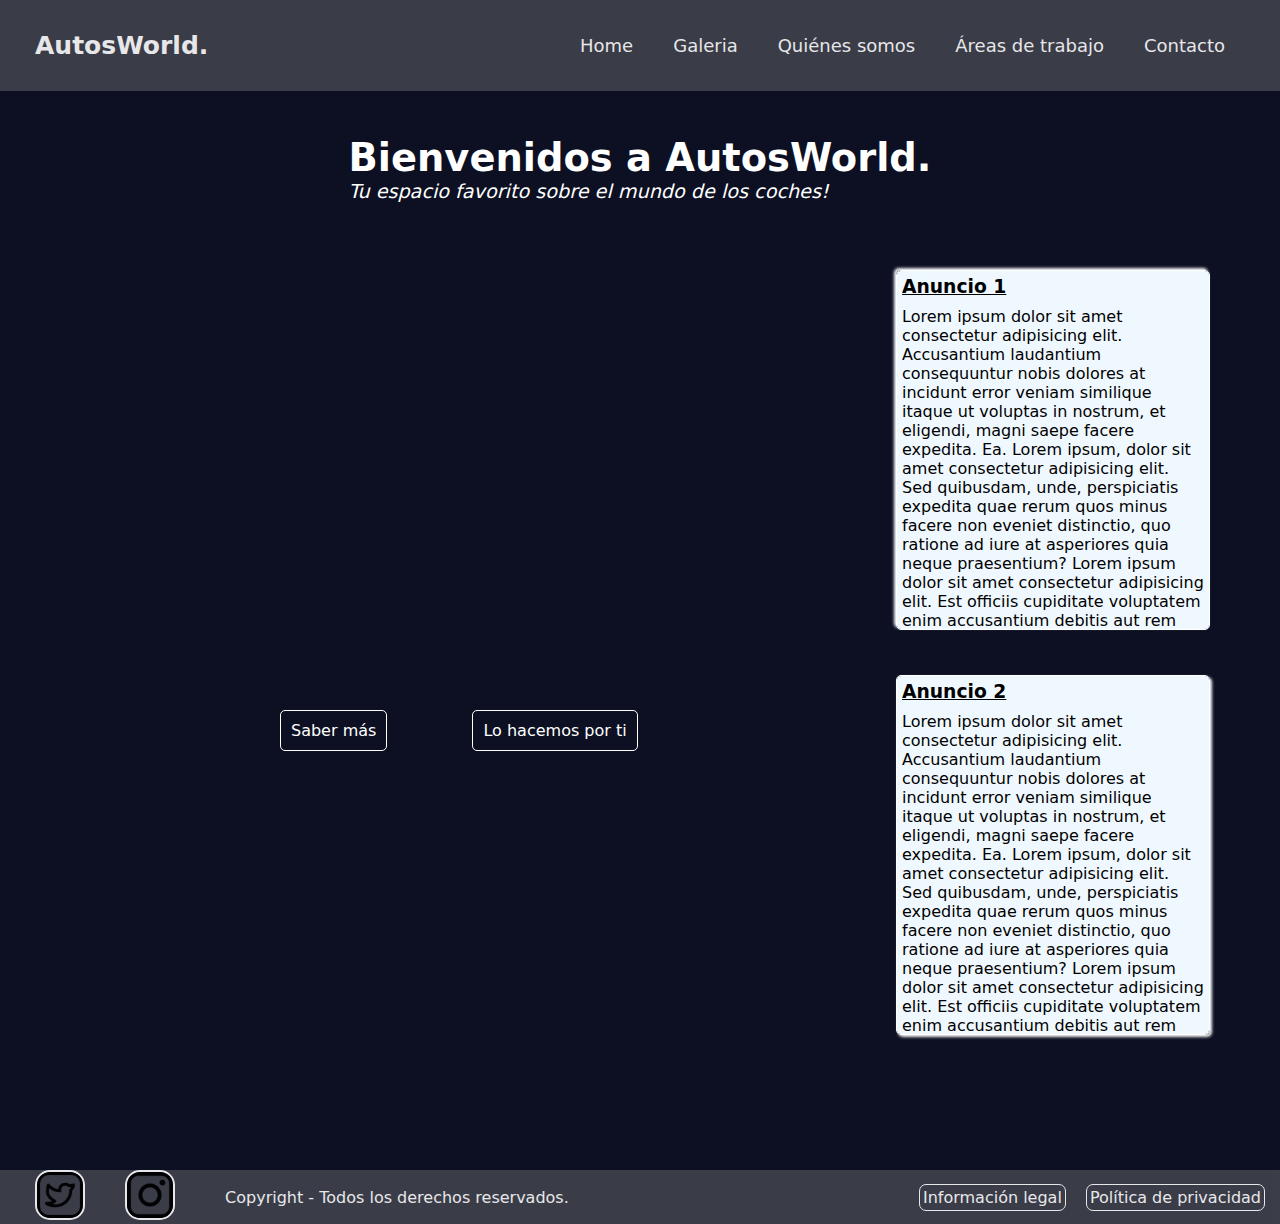
<file: index.html>
<!DOCTYPE html>
<html lang="español">
<head>
    <meta charset="UTF-8">
    <meta http-equiv="X-UA-Compatible" content="IE=edge">
    <meta name="viewport" content="width=device-width, initial-scale=1.0">
    <link rel="shortcut icon" href="Logo/AutosWorldLogo.png" type="image/x-icon">
    <link rel="stylesheet" href="index.css">
    <title>AutosWorld | Sitio oficial |</title>
</head>
<div class="contendedor-todo">
    <body>
        <header class="header">
            <h1 class="logo">AutosWorld.</h1>
            
            <nav>
                <ul class="menu">
                    <li><a href="index.html" id="activated">Home</a></li>
                    <li><a href="" id="noactivated">Galeria</a>
                        <ul class="desplegable">
                            <li><a href="/imagenes/audi.jpeg">AUDI</a></li>
                            <li><a href="/imagenes/bmw.jpeg">BMW</a></li>
                            <li><a href="/imagenes/mercedes.jpeg">Mercedes</a></li>
                            <li><a href="/imagenes/mustang.jpeg">Mustang</a></li>
                        </ul>
                    </li>
                    <li><a href="quienes_somos.html" id="noactivated">Quiénes somos</a></li>
                    <li><a href="areas_trabajo.html" id="noactivated">Áreas de trabajo</a></li>
                    <li><a href="contacto.html" id="noactivated">Contacto</a></li>
                </ul>
            </nav>
        </header>
    
        <section class="saludo">
            <div>
                <h1>Bienvenidos a AutosWorld.</h1>
                <p>Tu espacio favorito sobre el mundo de los coches!</p> 
            </div>
        </section>
    
        <section class="section">
            <img src="imagenes/section.jpeg" alt="" title="coche-deportivo"> <br><br><br><br>
            <a href="quienes_somos.html" id="boton">Saber más</a>
            <a href="areas_trabajo.html">Lo hacemos por ti</a>
        </section>

        <div class="asides">
            <aside class="aside-1">
                <div>
                    <h3>Anuncio 1</h3>
                    <p> Lorem ipsum dolor sit amet consectetur adipisicing elit. Accusantium laudantium consequuntur nobis dolores at incidunt error veniam similique itaque ut voluptas in nostrum, et eligendi, magni saepe facere expedita. Ea.
                            Lorem ipsum, dolor sit amet consectetur adipisicing elit. Sed quibusdam, unde, perspiciatis expedita quae rerum quos minus facere non eveniet distinctio, quo ratione ad iure at asperiores quia neque praesentium?
                            Lorem ipsum dolor sit amet consectetur adipisicing elit. Est officiis cupiditate voluptatem enim accusantium debitis aut rem iusto. Quis voluptate dolore dignissimos, odio quibusdam quod maiores at eum officia fuga?
                            Lorem ipsum dolor sit amet consectetur adipisicing elit. Amet ipsam impedit eligendi omnis cumque quidem maiores, veniam, provident vero aliquam ut officiis. Fugiat nihil, molestiae incidunt impedit odio qui suscipit!
                    </p>
                </div>
            </aside>
            
            <aside class="aside-2">
            
                <div>
                    <h3>Anuncio 2</h3>
                    <p> Lorem ipsum dolor sit amet consectetur adipisicing elit. Accusantium laudantium consequuntur nobis dolores at incidunt error veniam similique itaque ut voluptas in nostrum, et eligendi, magni saepe facere expedita. Ea.
                            Lorem ipsum, dolor sit amet consectetur adipisicing elit. Sed quibusdam, unde, perspiciatis expedita quae rerum quos minus facere non eveniet distinctio, quo ratione ad iure at asperiores quia neque praesentium?
                            Lorem ipsum dolor sit amet consectetur adipisicing elit. Est officiis cupiditate voluptatem enim accusantium debitis aut rem iusto. Quis voluptate dolore dignissimos, odio quibusdam quod maiores at eum officia fuga?
                            Lorem ipsum dolor sit amet consectetur adipisicing elit. Amet ipsam impedit eligendi omnis cumque quidem maiores, veniam, provident vero aliquam ut officiis. Fugiat nihil, molestiae incidunt impedit odio qui suscipit!
                    </p>
                </div>
            </aside>
        </div>
            
    </body>
    
    <footer class="footer">
        <div class="logos">
            <a href="www.twitter.com" target="_blank"><img id="t" src="iconos/gorjeo.png" alt="twitter" title="twitter"></a>
            <a href="www.instagram.com" target="_blank"><img id="i" src="iconos/instagram.png" alt="instagram" title="instagram"></a>
        </div>
    
        <p>Copyright - Todos los derechos reservados.</p>
    
        <div class="enlaces">
            <a href="informacion_legal.html">Información legal</a>
            <a href="privacidad.html">Política de privacidad</a>
        </div>
    </footer>
</div>

</html>
</file>
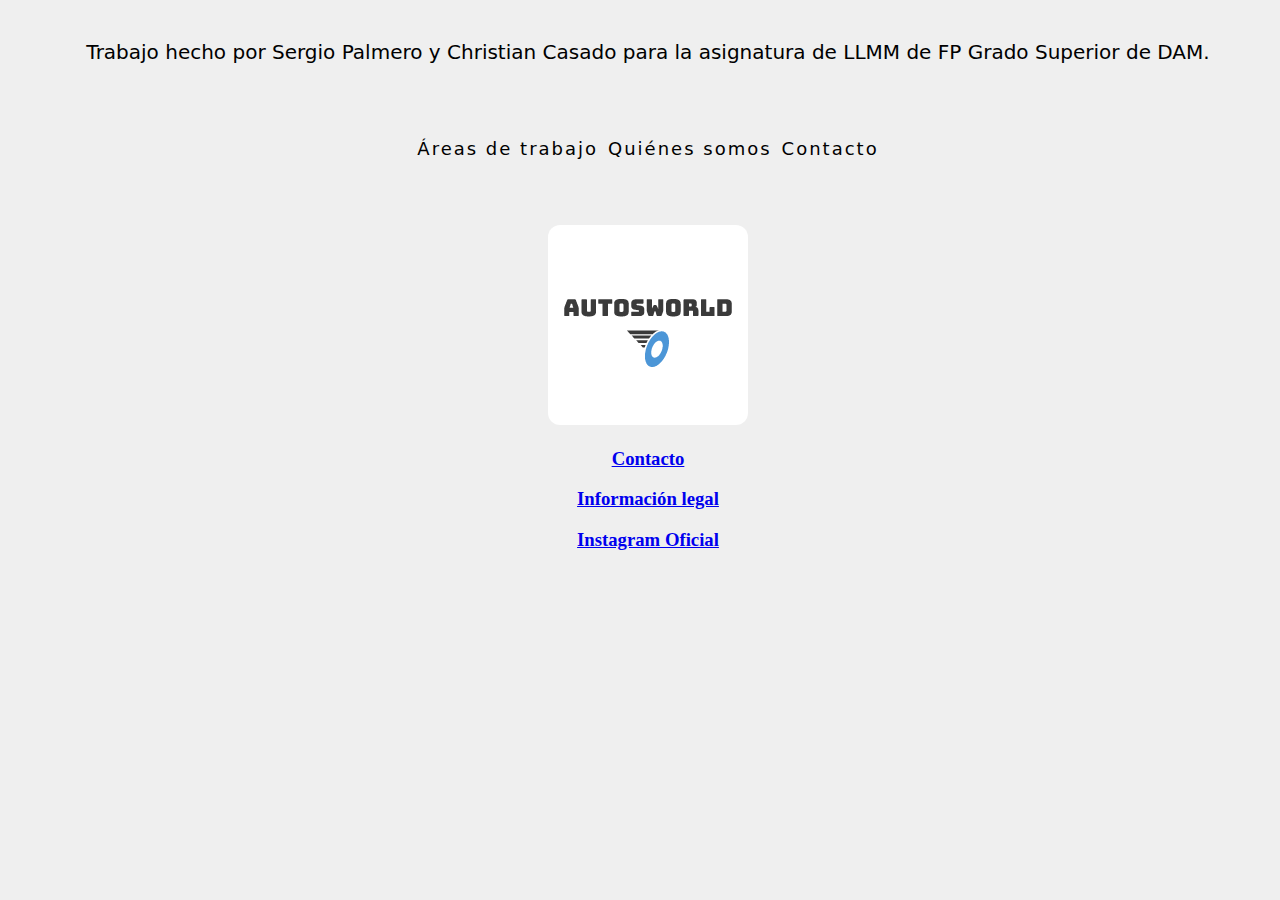
<file: acerca_de.html>
<!DOCTYPE html>
<html lang="en">
<head>
    <meta charset="UTF-8">
    <meta http-equiv="X-UA-Compatible" content="IE=edge">
    <meta name="viewport" content="width=, initial-scale=1.0">
    <link rel="stylesheet" href="acerca_de.css">
    <link rel="shortcut icon" href="Logo/AutosWorldLogo.png" type="image/x-icon">
    <title>Acerca de</title>
</head>
<body>
    <p>Trabajo hecho por Sergio Palmero y Christian Casado para la asignatura de LLMM de FP Grado Superior de DAM.</p>
    <br><br><br>
    <div class="navegador">
        <a href="areas_trabajo.html">Áreas de trabajo</a>
        <a href="quienes_somos.html">Quiénes somos</a>
        <a href="contacto.html">Contacto</a>
    </div>
    <br><br>
    <div class="logo">
        <a href="index.html">
            <img src="Logo/AutosWorldLogo.png" alt="Logo" title="Inicio">
        </a>
    </div>
</body>
<footer class="footer_final">
    <a href="contacto.html"><h3 id="acerca_de">Contacto</h3></a>
    <a href="informacion_legal.html"><h3>Información legal</h3></a>
    <a href="nuestro_instagram.html"><h3>Instagram Oficial</h3></a>
</footer>
</html>
</file>
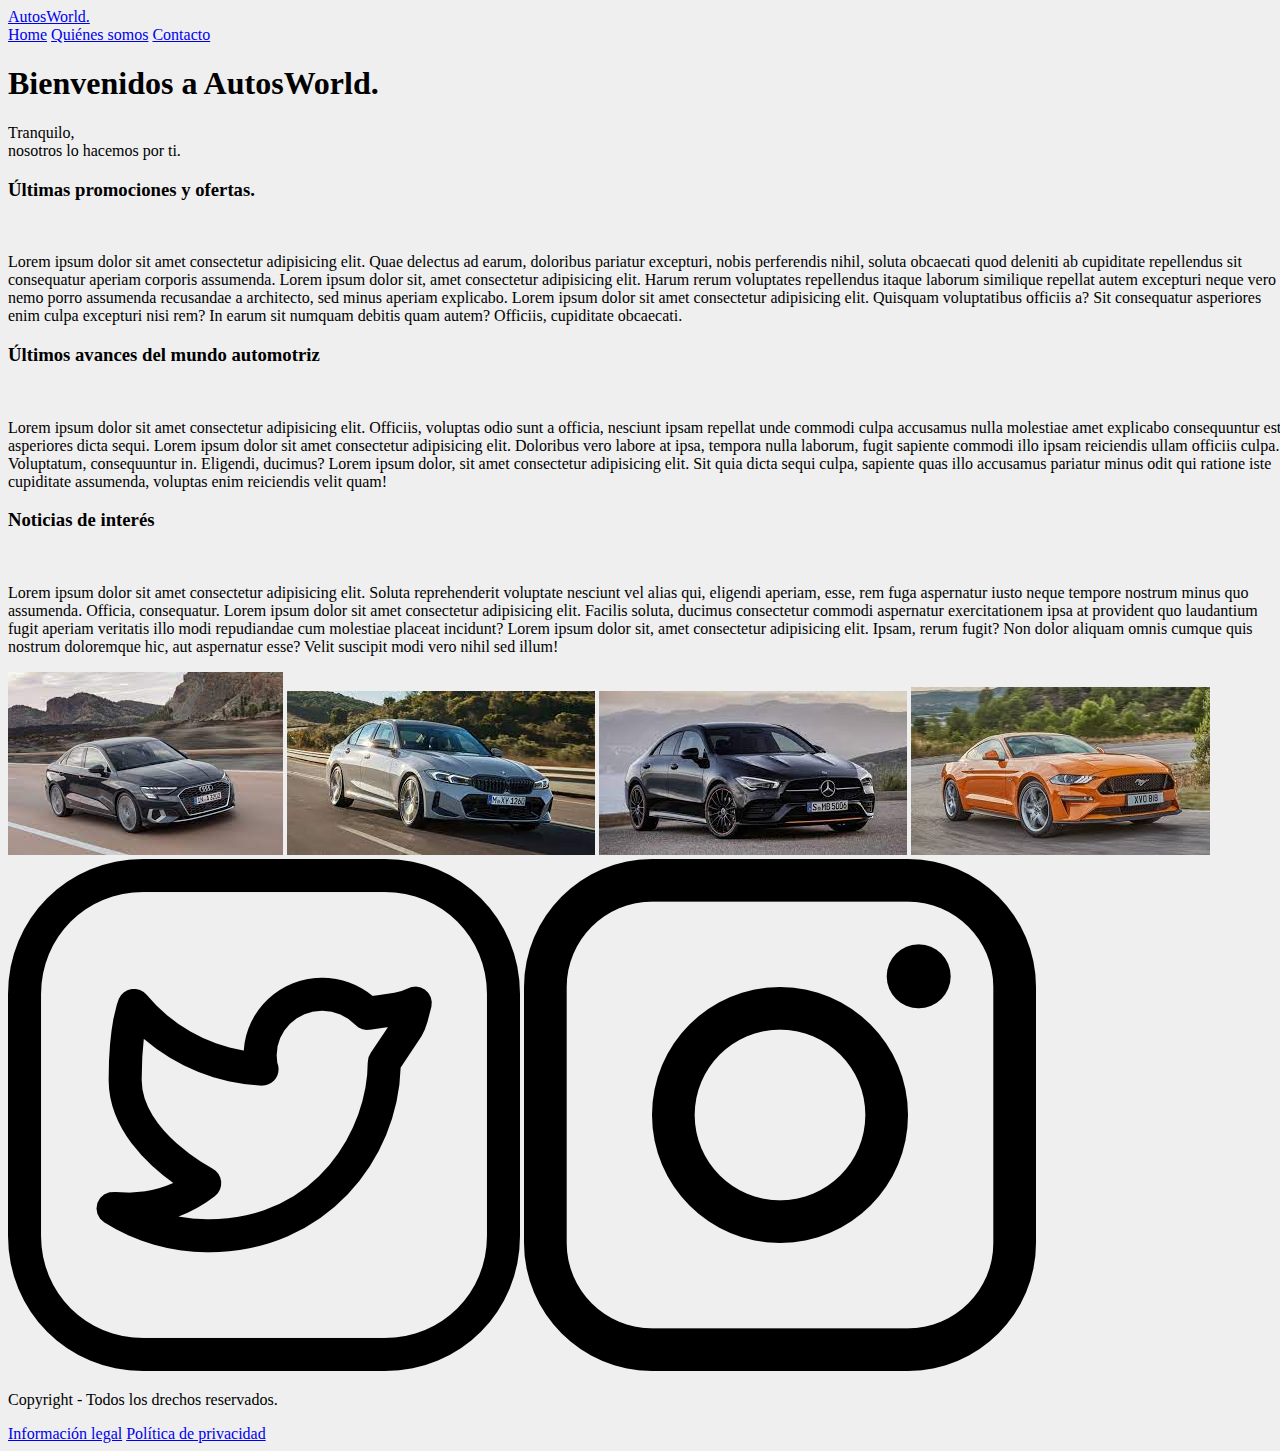
<file: areas_trabajo.html>
<!DOCTYPE html>
<html lang="en">
<head>
    <meta charset="UTF-8">
    <meta http-equiv="X-UA-Compatible" content="IE=edge">
    <meta name="viewport" content="width=device-width, initial-scale=1.0">
    <link rel="shortcut icon" href="Logo/AutosWorldLogo.png" type="image/x-icon">
    <link rel="stylesheet" href="areas_trabajo.css">
    <title>AutosWorld - Áreas de trabajo</title>
</head>
<div class="contendedor-todo">
    <body>
        <header class="header">
            <a href="index.html" class="logo">AutosWorld.</a>
    
            <nav class="navbar">
                <a href="index.html" id="activated">Home</a>
                <a href="quienes_somos.html" id="noactivated">Quiénes somos</a>
                <a href="contacto.html" id="noactivated">Contacto</a>
            </nav>
        </header>
    
        <section class="saludo">
            <div>
                <h1>Bienvenidos a AutosWorld.</h1>
                <p>Tranquilo,<br> <span>nosotros lo hacemos por ti.</span> 
                </p> 
            </div>
        </section>
    
       <div class="contenedor">
            <div class="promociones">
                <h3>Últimas promociones y ofertas.</h3><br>
                <p> Lorem ipsum dolor sit amet consectetur adipisicing elit. Quae delectus ad earum, doloribus pariatur excepturi, nobis perferendis nihil, soluta obcaecati quod deleniti ab cupiditate repellendus sit consequatur aperiam corporis assumenda.
                    Lorem ipsum dolor sit, amet consectetur adipisicing elit. Harum rerum voluptates repellendus itaque laborum similique repellat autem excepturi neque vero nemo porro assumenda recusandae a architecto, sed minus aperiam explicabo.
                    Lorem ipsum dolor sit amet consectetur adipisicing elit. Quisquam voluptatibus officiis a? Sit consequatur asperiores enim culpa excepturi nisi rem? In earum sit numquam debitis quam autem? Officiis, cupiditate obcaecati.
                </p>
            </div>
        
            
    
            <div class="avances">
                <h3>Últimos avances del mundo automotriz</h3><br>
                <p> Lorem ipsum dolor sit amet consectetur adipisicing elit. Officiis, voluptas odio sunt a officia, nesciunt ipsam repellat unde commodi culpa accusamus nulla molestiae amet explicabo consequuntur est asperiores dicta sequi.
                    Lorem ipsum dolor sit amet consectetur adipisicing elit. Doloribus vero labore at ipsa, tempora nulla laborum, fugit sapiente commodi illo ipsam reiciendis ullam officiis culpa. Voluptatum, consequuntur in. Eligendi, ducimus?
                    Lorem ipsum dolor, sit amet consectetur adipisicing elit. Sit quia dicta sequi culpa, sapiente quas illo accusamus pariatur minus odit qui ratione iste cupiditate assumenda, voluptas enim reiciendis velit quam!
                </p>
            </div>
    
            <div class="noticias">
                <h3>Noticias de interés</h3> <br>
                <p> Lorem ipsum dolor sit amet consectetur adipisicing elit. Soluta reprehenderit voluptate nesciunt vel alias qui, eligendi aperiam, esse, rem fuga aspernatur iusto neque tempore nostrum minus quo assumenda. Officia, consequatur.
                    Lorem ipsum dolor sit amet consectetur adipisicing elit. Facilis soluta, ducimus consectetur commodi aspernatur exercitationem ipsa at provident quo laudantium fugit aperiam veritatis illo modi repudiandae cum molestiae placeat incidunt?
                    Lorem ipsum dolor sit, amet consectetur adipisicing elit. Ipsam, rerum fugit? Non dolor aliquam omnis cumque quis nostrum doloremque hic, aut aspernatur esse? Velit suscipit modi vero nihil sed illum!
                </p>
    
            </div>
       </div>
       
    
       <div class="imagenes">
        <a href="https://www.audi.es/es/web/es/compra/promociones.html" target="_blank"><img id="audi" src="imagenes/audi.jpeg" alt="audi" title="audi"></a>
        <a href="https://www.bmw.es/es/informacion/promociones/ofertas/index.html" target="_blank"><img id="bmw" src="imagenes/bmw2.jpeg" alt="bmw" title="bmw"></a>
        <a href="https://mercedes-benz.motorysa.com/promociones" target="_blank"><img id="mercedes" src="imagenes/mercedes.jpeg" alt="mercedes" title="mercedes"></a>
        <a href="https://www.ford.es/turismos/mustang/promociones/particulares" target="_blank"><img id="mustang" src="imagenes/mustang.jpeg" alt="mustang" title="mustang"></a>    
    </div>
        
    </body>
    
    
    <footer class="footer">
        <div class="logos">
            <a href="www.twitter.com" target="_blank"><img id="t" src="iconos/gorjeo.png" alt="twitter" title="twitter"></a>
            <a href="www.instagram.com" target="_blank"><img id="i" src="iconos/instagram.png" alt="instagram" title="instagram"></a>
        </div>
    
        <p>Copyright - Todos los drechos reservados.</p>
    
        <div class="enlaces">
            <a href="informacion_legal.html">Información legal</a>
            <a href="privacidad.html">Política de privacidad</a>
        </div>
    </footer>
</div>


</html>
</file>
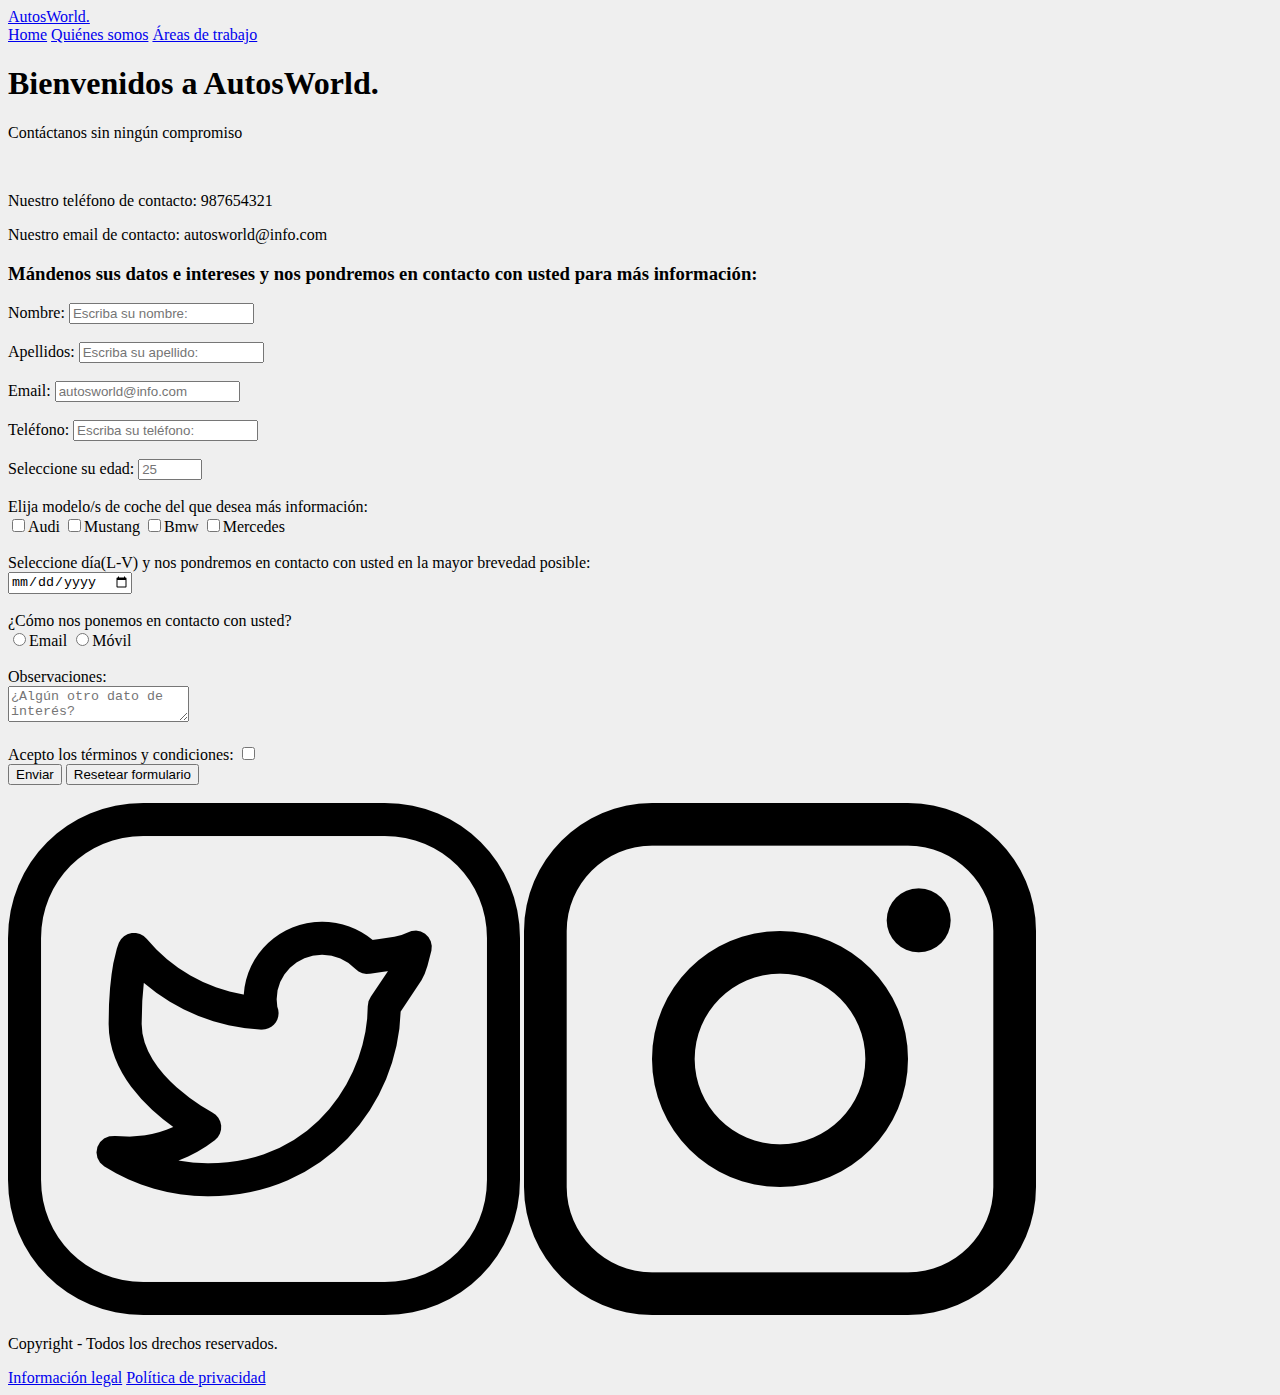
<file: contacto.html>
<!DOCTYPE html>
<html lang="en">
<head>
    <meta charset="UTF-8">
    <meta http-equiv="X-UA-Compatible" content="IE=edge">
    <meta name="viewport" content="width=device-width, initial-scale=1.0">
    <link rel="shortcut icon" href="Logo/AutosWorldLogo.png" type="image/x-icon">
    <link rel="stylesheet" href="contacto.css">
    <title>AutosWorld - Contacto</title>
</head>
<div class="contendedor-todo">
    <body>
        <header class="header">
            <a href="index.html" class="logo">AutosWorld.</a>
    
            <nav class="navbar">
                <a href="index.html" id="activated">Home</a>
                <a href="quienes_somos.html" id="noactivated">Quiénes somos</a>
                <a href="areas_trabajo.html" id="noactivated">Áreas de trabajo</a>
            </nav>
        </header>
    
        <section class="saludo">
            <div>
                <h1>Bienvenidos a AutosWorld.</h1>
                <p>Contáctanos sin ningún compromiso</p> <br> 
                <p id="contacto">Nuestro teléfono de contacto: 987654321</p>
                <p id="contacto">Nuestro email de contacto: autosworld@info.com</p>
            </div>
        </section>
    
        <div class="formulario">
            <form action="procesarPeticion.jsp" method="post">
                
                <h3>Mándenos sus datos e intereses y nos pondremos en contacto con usted para más información:</h3>
        
                <label for="nombre">Nombre:</label>
                <input id="nombre" type="text" name="nombre" placeholder="Escriba su nombre:" required><br><br>
        
                <label for="apellidos">Apellidos:</label>
                <input id="apellidos" type="text" name="apellidos" placeholder="Escriba su apellido:"required><br><br>
                
                <label for="email">Email:</label>
                <input id="email" type="email" name="email" placeholder="autosworld@info.com" required><br><br>
                
                <label for="movil">Teléfono:</label>
                <input id="telefono" type="tel" name="telefono" placeholder="Escriba su teléfono:" required><br><br>
        
                <label for="edad">Seleccione su edad:</label>
                <input id="edad" type="number" name="edad" min="18" max="100" step="1" placeholder="25"required><br><br>
        
                <label for="modelo">Elija modelo/s de coche del que desea más información:</label><br>
                <input id="modelo" type="checkbox" name="modelo">Audi
                <input id="modelo" type="checkbox" name="modelo">Mustang
                <input id="modelo" type="checkbox" name="modelo">Bmw
                <input id="modelo" type="checkbox" name="modelo">Mercedes
                <br><br>
        
                <label for="dia-contacto">Seleccione día(L-V) y nos pondremos en contacto con usted en la mayor brevedad posible:</label><br>
                <input id="dia-contacto" type="date" name="dia-contatco" required>
                <br><br>
    
                <label for="forma-contacto">¿Cómo nos ponemos en contacto con usted?</label><br>
                <input type="radio" name="forma-contacto" value="E"/>Email	
                <input type="radio" name="forma-contacto" value="M"/>Móvil <br><br>
        
                <label for="mensaje-adicional">Observaciones:</label><br>
                <textarea id="mensaje-adicional" name="mensaje-adicional" placeholder="¿Algún otro dato de interés?"></textarea><br><br>
                
                <label for="aceptar-terminos">Acepto los términos y condiciones:</label>
                <input id="aceptar-terminos" type="checkbox" name="aceptar-terminos" required><br>
                
                <input id="boton" type="submit" value="Enviar">
                <input id="reset" type="reset" value="Resetear formulario">
                <br><br>
                    
            </form>
        </div>
    </body>
    
    <footer class="footer">
        <div class="logos">
            <a href="www.twitter.com" target="_blank"><img id="t" src="iconos/gorjeo.png" alt="twitter" title="twitter"></a>
            <a href="www.instagram.com" target="_blank"><img id="i" src="iconos/instagram.png" alt="instagram" title="instagram"></a>
        </div>
    
        <p>Copyright - Todos los drechos reservados.</p>
    
        <div class="enlaces">
            <a href="informacion_legal.html">Información legal</a>
            <a href="privacidad.html">Política de privacidad</a>
        </div>
    </footer>
</div>


</html>
</file>
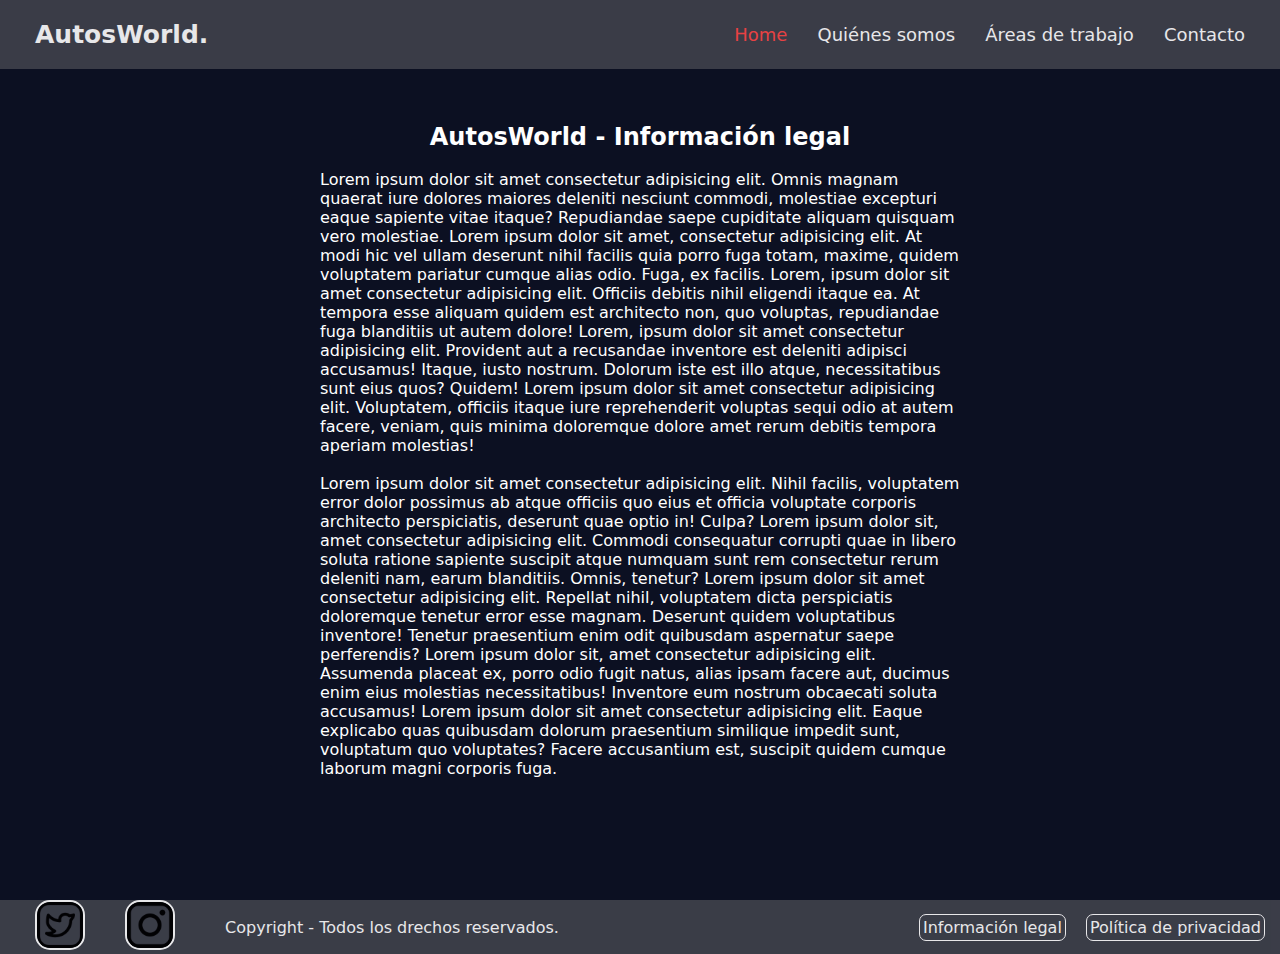
<file: informacion_legal.html>
<!DOCTYPE html>
<html lang="en">
<head>
    <meta charset="UTF-8">
    <meta http-equiv="X-UA-Compatible" content="IE=edge">
    <meta name="viewport" content="width=device-width, initial-scale=1.0">
    <link rel="shortcut icon" href="Logo/AutosWorldLogo.png" type="image/x-icon">
    <link rel="stylesheet" href="informacion_legal.css">
    <title>AutoWorld - Información legal</title>
</head>
<div class="contendedor-todo">
    <body>
        <header class="header">
            <a href="index.html" class="logo">AutosWorld.</a>
    
            <nav class="navbar">
                <a href="index.html" id="activated">Home</a>
                <a href="quienes_somos.html" id="noactivated">Quiénes somos</a>
                <a href="areas_trabajo.html" id="noactivated">Áreas de trabajo</a>
                <a href="contacto.html" id="noactivated">Contacto</a>
            </nav>
        </header>
    
        <div class="legal">
            <h2>AutosWorld - Información legal</h2><br>
            <p> Lorem ipsum dolor sit amet consectetur adipisicing elit. Omnis magnam quaerat iure dolores maiores deleniti nesciunt commodi, molestiae excepturi eaque sapiente vitae itaque? Repudiandae saepe cupiditate aliquam quisquam vero molestiae.
                Lorem ipsum dolor sit amet, consectetur adipisicing elit. At modi hic vel ullam deserunt nihil facilis quia porro fuga totam, maxime, quidem voluptatem pariatur cumque alias odio. Fuga, ex facilis.
                Lorem, ipsum dolor sit amet consectetur adipisicing elit. Officiis debitis nihil eligendi itaque ea. At tempora esse aliquam quidem est architecto non, quo voluptas, repudiandae fuga blanditiis ut autem dolore!
                Lorem, ipsum dolor sit amet consectetur adipisicing elit. Provident aut a recusandae inventore est deleniti adipisci accusamus! Itaque, iusto nostrum. Dolorum iste est illo atque, necessitatibus sunt eius quos? Quidem!
                Lorem ipsum dolor sit amet consectetur adipisicing elit. Voluptatem, officiis itaque iure reprehenderit voluptas sequi odio at autem facere, veniam, quis minima doloremque dolore amet rerum debitis tempora aperiam molestias!
            </p>
            <br>
            <p> Lorem ipsum dolor sit amet consectetur adipisicing elit. Nihil facilis, voluptatem error dolor possimus ab atque officiis quo eius et officia voluptate corporis architecto perspiciatis, deserunt quae optio in! Culpa?
                Lorem ipsum dolor sit, amet consectetur adipisicing elit. Commodi consequatur corrupti quae in libero soluta ratione sapiente suscipit atque numquam sunt rem consectetur rerum deleniti nam, earum blanditiis. Omnis, tenetur?
                Lorem ipsum dolor sit amet consectetur adipisicing elit. Repellat nihil, voluptatem dicta perspiciatis doloremque tenetur error esse magnam. Deserunt quidem voluptatibus inventore! Tenetur praesentium enim odit quibusdam aspernatur saepe perferendis?
                Lorem ipsum dolor sit, amet consectetur adipisicing elit. Assumenda placeat ex, porro odio fugit natus, alias ipsam facere aut, ducimus enim eius molestias necessitatibus! Inventore eum nostrum obcaecati soluta accusamus!
                Lorem ipsum dolor sit amet consectetur adipisicing elit. Eaque explicabo quas quibusdam dolorum praesentium similique impedit sunt, voluptatum quo voluptates? Facere accusantium est, suscipit quidem cumque laborum magni corporis fuga.
    
            </p>
        </div>
    </body>
    
    <footer class="footer">
        <div class="logos">
            <a href="www.twitter.com" target="_blank"><img id="t" src="iconos/gorjeo.png" alt="twitter" title="twitter"></a>
            <a href="www.instagram.com" target="_blank"><img id="i" src="iconos/instagram.png" alt="instagram" title="instagram"></a>
        </div>
    
        <p>Copyright - Todos los drechos reservados.</p>
    
        <div class="enlaces">
            <a href="informacion_legal.html">Información legal</a>
            <a href="privacidad.html">Política de privacidad</a>
        </div>
    </footer>
</div>

</html>
</file>
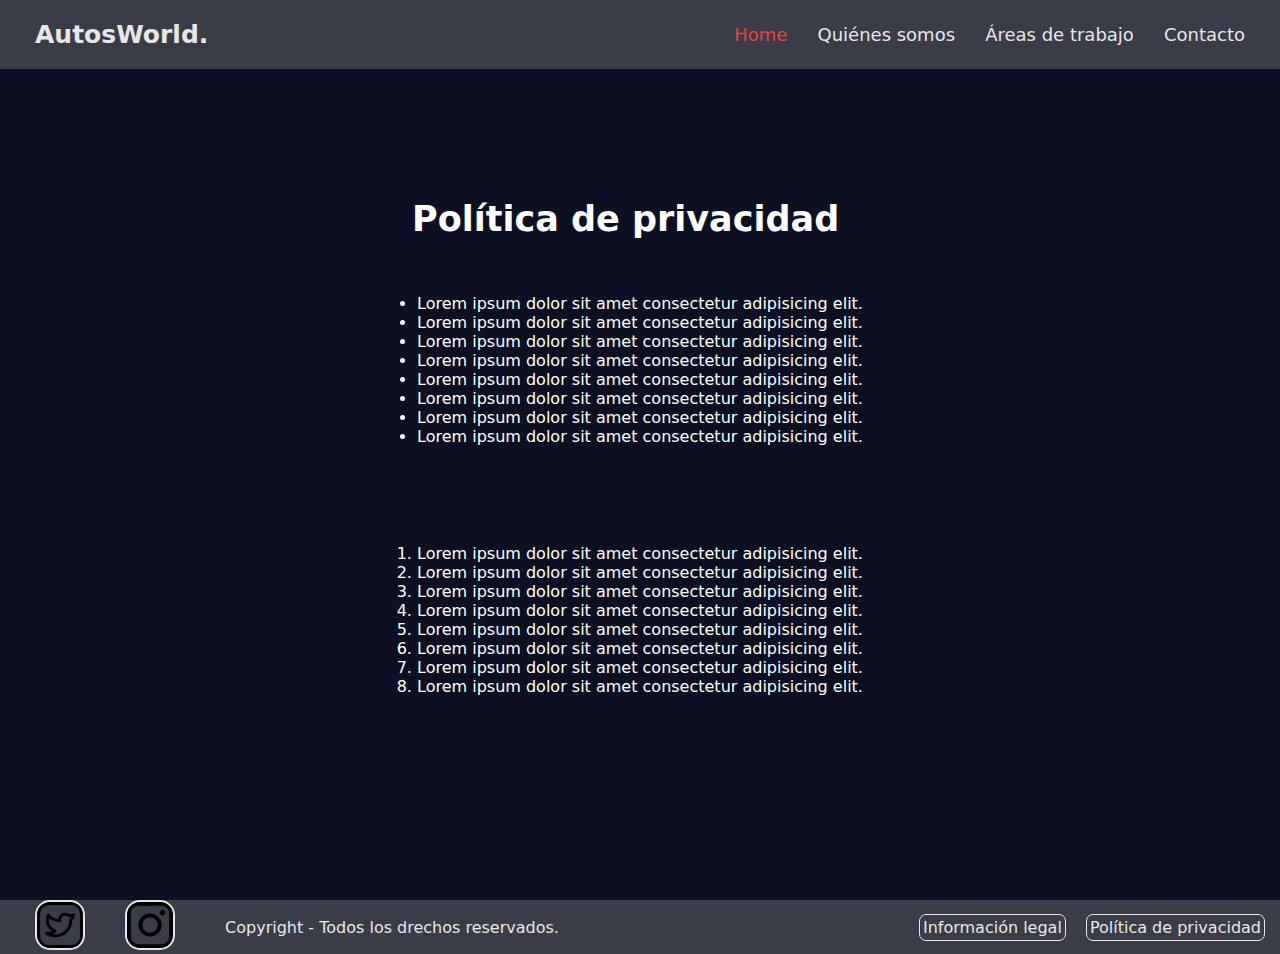
<file: privacidad.html>
<!DOCTYPE html>
<html lang="español">
<head>
    <meta charset="UTF-8">
    <meta http-equiv="X-UA-Compatible" content="IE=edge">
    <meta name="viewport" content="width=device-width, initial-scale=1.0">
    <link rel="shortcut icon" href="Logo/AutosWorldLogo.png" type="image/x-icon">
    <link rel="stylesheet" href="privacidad.css">
    <title>AutosWorld - Privacidad</title>
</head>
<div class="contendedor-todo">
    <body>
        <header class="header">
            <a href="index.html" class="logo">AutosWorld.</a>
    
            <nav class="navbar">
                <a href="index.html" id="activated">Home</a>
                <a href="quienes_somos.html" id="noactivated">Quiénes somos</a>
                <a href="areas_trabajo.html" id="noactivated">Áreas de trabajo</a>
                <a href="contacto.html" id="noactivated">Contacto</a>
            </nav>
        </header>
    
        <section class="privacidad">
            <div>
                <h1>Política de privacidad</h1>
                <ul class="lista-1">
                    <li>Lorem ipsum dolor sit amet consectetur adipisicing elit. </li>
                    <li> Lorem ipsum dolor sit amet consectetur adipisicing elit.</li>
                    <li>Lorem ipsum dolor sit amet consectetur adipisicing elit. </li>
                    <li> Lorem ipsum dolor sit amet consectetur adipisicing elit.</li>
                    <li>Lorem ipsum dolor sit amet consectetur adipisicing elit. </li>
                    <li> Lorem ipsum dolor sit amet consectetur adipisicing elit.</li>
                    <li>Lorem ipsum dolor sit amet consectetur adipisicing elit. </li>
                    <li> Lorem ipsum dolor sit amet consectetur adipisicing elit.</li>
                </ul>
                <br><br>
                <ol class="lista-2">
                    <li>Lorem ipsum dolor sit amet consectetur adipisicing elit. </li>
                    <li> Lorem ipsum dolor sit amet consectetur adipisicing elit.</li>
                    <li>Lorem ipsum dolor sit amet consectetur adipisicing elit. </li>
                    <li> Lorem ipsum dolor sit amet consectetur adipisicing elit.</li>
                    <li>Lorem ipsum dolor sit amet consectetur adipisicing elit. </li>
                    <li> Lorem ipsum dolor sit amet consectetur adipisicing elit.</li>
                    <li>Lorem ipsum dolor sit amet consectetur adipisicing elit. </li>
                    <li> Lorem ipsum dolor sit amet consectetur adipisicing elit.</li>
                </ol>
            </div>
        </section>
    
    </body>
    
    <footer class="footer">
        <div class="logos">
            <a href="www.twitter.com" target="_blank"><img id="t" src="iconos/gorjeo.png" alt="twitter" title="twitter"></a>
            <a href="www.instagram.com" target="_blank"><img id="i" src="iconos/instagram.png" alt="instagram" title="instagram"></a>
        </div>
    
        <p>Copyright - Todos los drechos reservados.</p>
    
        <div class="enlaces">
            <a href="informacion_legal.html">Información legal</a>
            <a href="privacidad.html">Política de privacidad</a>
        </div>
    </footer>
</div>

<html>
</file>
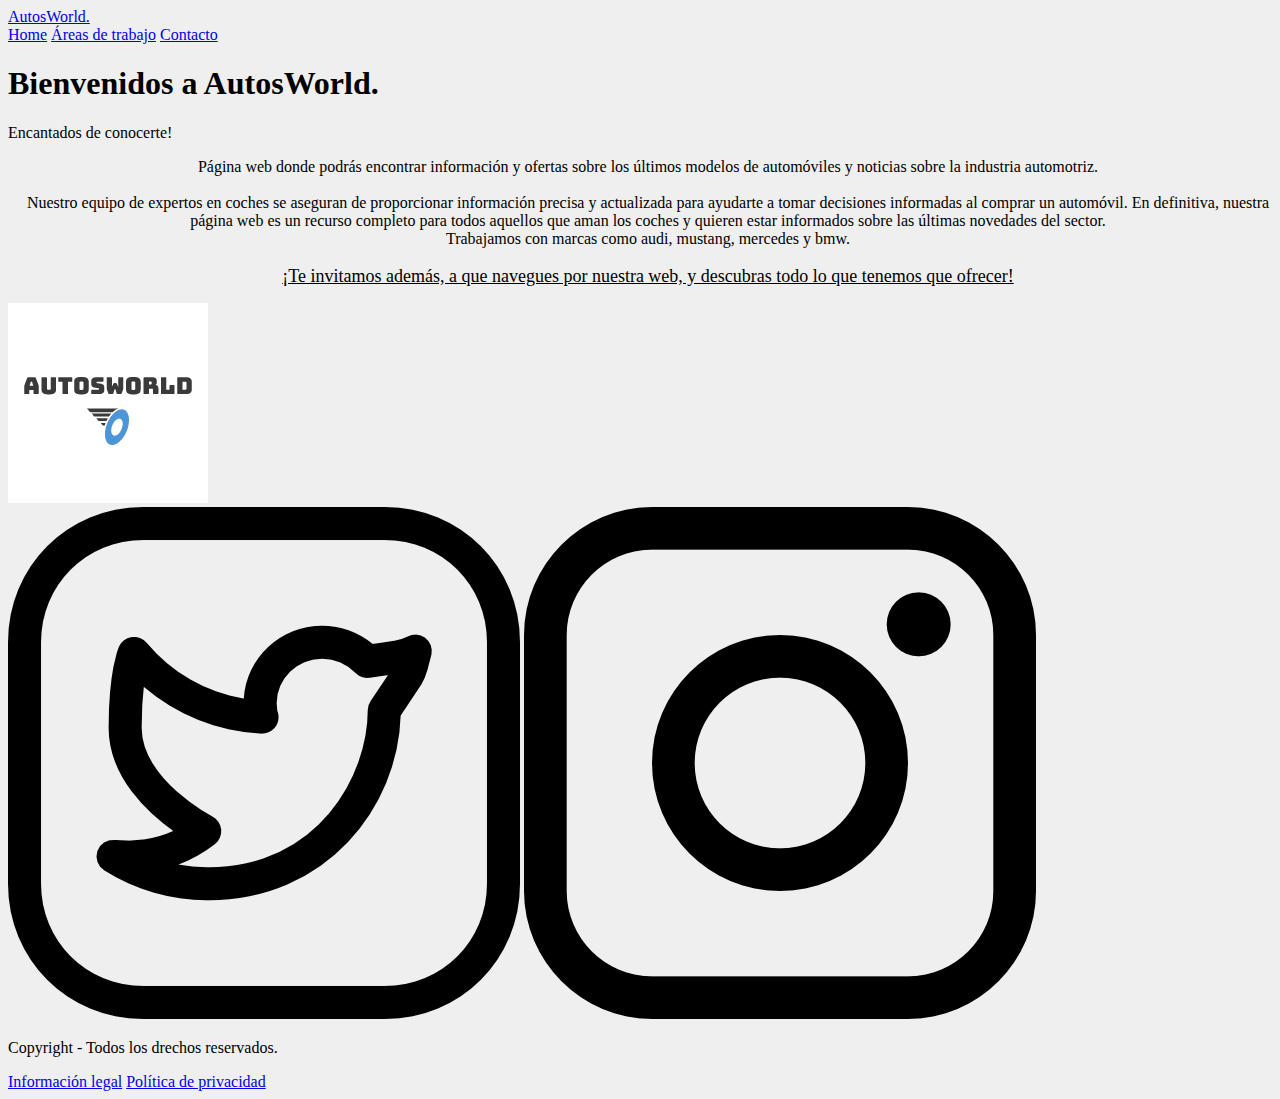
<file: quienes_somos.html>
<!DOCTYPE html>
<html lang="en">
<head>
    <meta charset="UTF-8">
    <meta http-equiv="X-UA-Compatible" content="IE=edge">
    <meta name="viewport" content="width=device-width, initial-scale=1.0">
    <link rel="shortcut icon" href="Logo/AutosWorldLogo.png" type="image/x-icon">
    <link rel="stylesheet" href="quienes_somos.css">
    <title>AutosWorld - Quiénes somos</title>
</head>
<div class="contendedor-todo">
    <body>
        <header class="header">
            <a href="index.html" class="logo">AutosWorld.</a>
    
            <nav class="navbar">
                <a href="index.html" id="activated">Home</a>
                <a href="areas_trabajo.html" id="noactivated">Áreas de trabajo</a>
                <a href="contacto.html" id="noactivated">Contacto</a>
            </nav>
        </header>
    
        <section class="saludo">
            <div>
                <h1>Bienvenidos a AutosWorld.</h1>
                <p>Encantados de conocerte!</p> 
            </div>
        </section>
    
        <div class="nosotros">
            <p> Página web donde podrás encontrar información y ofertas sobre los últimos modelos de automóviles y noticias sobre la industria automotriz. <br><br>
                Nuestro equipo de expertos en coches se aseguran de proporcionar información precisa y actualizada para ayudarte a tomar decisiones informadas al comprar un automóvil.
                En definitiva, nuestra página web es un recurso completo para todos aquellos que aman los coches y quieren estar informados sobre las últimas novedades del sector. <br>
                Trabajamos con marcas como audi, mustang, mercedes y bmw. <br><br>
                <span>¡Te invitamos además, a que navegues por nuestra web, y descubras todo lo que tenemos que ofrecer!</span>
            </p>
        </div>
    
        <div class="logo-empresa">
            <img id="logo" src="Logo/AutosWorldLogo.png" alt="logo" title="logo-empresa"></a>    
        </div>
    </body>
    
    <footer class="footer">
        <div class="logos">
            <a href="www.twitter.com" target="_blank"><img id="t" src="iconos/gorjeo.png" alt="twitter" title="twitter"></a>
            <a href="www.instagram.com" target="_blank"><img id="i" src="iconos/instagram.png" alt="instagram" title="instagram"></a>
        </div>
    
        <p>Copyright - Todos los drechos reservados.</p>
    
        <div class="enlaces">
            <a href="informacion_legal.html">Información legal</a>
            <a href="privacidad.html">Política de privacidad</a>
        </div>
    </footer>
</div>

</html>
</file>
<file: index.css>
*{
    margin: 0;
    padding: 0;
    box-sizing: border-box;
    color: white;
    font-family: system-ui, -apple-system, BlinkMacSystemFont, 'Segoe UI', Roboto, Oxygen, Ubuntu, Cantarell, 'Open Sans', 'Helvetica Neue', sans-serif;

}

body{
    background-color: #0c1022;
    
}

.header{
    position: fixed;
    top: 0;
    left: 0;
    width: 100%;
    background-color: #40424c;
    opacity: 0.9;
    padding: 20px 10px;
    display: flex;
    justify-content: space-between;
    align-items: center;
    z-index: 100;
    color: rgb(255, 255, 255);
}

.header .logo{
    font-size: 25px;
    font-weight: 600;
    margin-left: 25px;
}

nav{
    margin-right: 25px;
	color: white;
    text-decoration: none;
    margin-left: 25px;
    font-size: 18px;
    font-weight: 400;
}
.menu{
	list-style: none;
	display: flex;
	justify-content: space-around;
}
.menu > li > a{
	display: block;
	padding: 15px 20px;
	color: white;
	text-decoration: none;
}
.menu > li:hover{
	background-color: grey;
}
.desplegable{
	position: absolute;
	display: none;
	list-style: none;
	width: 200px;
	background-color: rgba(0, 0, 0, .5);
}
.menu li:hover .desplegable{
	display: block;
}
.desplegable li:hover{
	background-color: black;
}

.desplegable li a{
	display: block;
	color: white;
	text-decoration: none;
	padding: 15px 15px 15px 20px;
}

.saludo{
    width: 100%;
    height: fit-content;
    position: absolute;
    top: 15%;
    display: flex;
    justify-content: center;
    font-weight: 800; 
    font-size: larger;
}

.saludo p{
    font-weight: 100;
    font-style: italic;
    
}


.section{
    position:absolute;
    top: 40%;
    margin-left: 200px;
}

.section img{
    height: 300px;
    width: 500px;
    border-radius: 5px;
    opacity: 0;
}

.section img:hover{
    transition: 1s;
    opacity: 1;
    box-shadow: 3px 3px 7px #fff;
}

.section a{
    margin-left: 80px;
    text-decoration: none;
    border: 1px solid #fff;
    border-radius: 5px;
    padding: 10px;
}

.section a:hover{
    transition: .5s;
    background-color: rgb(255, 72, 72);
    color: #0c1022;
}

.aside-1{
    background-color: aliceblue;
    position: absolute;
    top: 30%;
    left: 70%;
    margin-right: 70px;
    max-width: 40%;
    max-height: 40%;
    border: solid 1px white;
    border-radius: 5px;
    overflow: scroll;
    box-shadow: -2px -2px 3px whitesmoke;
    padding: 5px;
    
}

.aside-1 h3{
    font-weight: 750;
    margin-bottom: 10px;
    text-decoration: underline; 
    color: black;
}

.aside-1 p{
    font-weight: 150;
    color: black;
}

.aside-2{
    background-color: aliceblue;
    position: absolute;
    top: 75%;
    left: 70%;
    margin-right: 70px;
    max-width: 40%;
    max-height: 40%;
    overflow: scroll;
    border: solid 1px white;
    border-radius: 5px;
    box-shadow: 2px 2px 3px whitesmoke;
    padding: 5px;
}

.aside-2 h3{
    font-weight: 750;
    margin-bottom: 10px;
    text-decoration: underline;
    color: black;
}

.aside-2 p{
    font-weight: 150;
    color: black;
}

.footer{
    position: absolute;
    width: 100%;
    height: fit-content;
    display: flex;
    justify-content: space-between;
    align-items:center;
    top: 130%;
    background-color: #40424c;
    opacity: 0.9;
}

.footer .logos img{
    width: 50px;
    height: 50px;
    margin-left: 35px;
    border: 2px solid white;
    border-radius: 15px;
}

#t:hover{
    background-color: rgb(0, 72, 255);
    transition: .2s;
    border-radius: 15px;
    opacity: .5;
}

#i:hover{
    background-color:#ff25ff;
    transition: .2s;
    border-radius: 15px;
    opacity: .5;
}

.footer .enlaces{
    margin-left: auto;
    margin-right: 15px;
    font-weight: 100;
    
}

.footer .enlaces a{
    text-decoration: none;
    margin-left: 15px;
    border: 1px solid white;
    border-radius: 7px;
    padding: 3px;
}

.footer .enlaces a:hover{
    background-color: rgb(255, 72, 72);
    opacity: .9;
    transition: .2s;
}

.footer p{
    margin-left: 50px;
}


@media(max-width:1030px){
    .section{ 
        position: absolute;
        top: 60%;
        left: 30%;
        transform: translate(-50%,-50%);
    }

    .aside-1{
        top: 120%;
        left: 50%;
        transform: translate(-50%,-50%);
        max-width: 40%;
        max-height: 40%;

    }

    .aside-2{
        top: 170%;
        left: 50%;
        transform: translate(-50%,-50%); 
    }

    .footer{
        top:200%;
    }
}

@media (max-width:865px){
    .footer{
        width: 100%;
        height: 300px;
    }


    .logos{
        position: absolute;
        margin-left: 37%;
        top: 35px;
    }

    .footer .enlaces{
        position: absolute;
        margin-top: 20%;
        margin-left: 30%;
        
    }

    .footer p{
        position: absolute;
        margin-left: 32%;
        
    }
}

@media(max-width:698px){
    .header .logo{
        margin-left: 60px;
    }

    .section{
        position: absolute;
        left: 23%;
    }

    .navbar a{
        display: block;
        margin-right: 60px;
    }
}
</file>
<file: acerca_de.css>
body {
    background-color: #efefef;
    width: 100%;
}

p{
    text-align: center;
    color:rgb(0, 0, 0);
    margin-top: 40px;
    font-size: 20px;
    font-family: system-ui, -apple-system, BlinkMacSystemFont, 'Segoe UI', Roboto, Oxygen, Ubuntu, Cantarell, 'Open Sans', 'Helvetica Neue', sans-serif;
}

.navegador{
    text-align: center;
}

.navegador a {
    color:rgb(0, 0, 0);
    text-decoration:none;
    font-size:18px;
    font-family: system-ui, -apple-system, BlinkMacSystemFont, 'Segoe UI', Roboto, Oxygen, Ubuntu, Cantarell, 'Open Sans', 'Helvetica Neue', sans-serif;
    padding: 3px;
    letter-spacing: 2px;
    margin: 0px;  
}

.navegador a:hover {
    border: solid rgb(55, 55, 55) 1px;
    border-radius: 10px;
    
}

.logo{
    text-align: center;
    margin-top: 30px;
}

.logo img {
    border-radius: 12px;
}

.footer_final{
    text-align: center;
}

.enlaces a{
    display: inline-block;
    text-decoration: none;
    color: rgba(0, 0, 0, 0.8);
    font-size: 15px;
    letter-spacing: 2px;
    font-family: system-ui, -apple-system, BlinkMacSystemFont, 'Segoe UI', Roboto, Oxygen, Ubuntu, Cantarell, 'Open Sans', 'Helvetica Neue', sans-serif;
}

.enlaces a:hover{
    border: solid rgb(55, 55, 55) 1px;
    border-radius: 10px;
    

    
}
</file>
<file: areas_trabajo.css>
body {
    background-color: #efefef;
    width: 100%;
}

.contenedor {
    height: fit-content;
    width:100%;
}

.header_nav {
    background-color: blue;
    color:rgb(255, 255, 255);
    width: 100%;
    text-align: center;
    height: 175px;
    margin-top: -19px;
}

.header_nav a {
    border: none;
    text-align:left;
    margin-left:0px;
    color: rgb(255, 255, 255);
    font-family: system-ui, -apple-system, BlinkMacSystemFont, 'Segoe UI', Roboto, Oxygen, Ubuntu, Cantarell, 'Open Sans', 'Helvetica Neue', sans-serif;
    font-size:25px;
    text-decoration: none;
}

.header_nav h1 {
    text-align:left;
    margin-left:45px;
    color: rgb(255, 255, 255);
    font-family: system-ui, -apple-system, BlinkMacSystemFont, 'Segoe UI', Roboto, Oxygen, Ubuntu, Cantarell, 'Open Sans', 'Helvetica Neue', sans-serif;
    font-size:25px;
}

.header_nav p {
    text-align: right;
    margin-top: -45px;
    margin-right: 45px;
    font-size: 20px;
}

.header_nav h2{
    text-align:left;
    margin-left:45px;
}

.header_nav h3 {
    text-align:left;
    margin-left:35px;
}

.header_nav h4 {
    text-align: left;
    margin-left: 45px;
    margin-top: -15px;
}

.navegador{
    margin-top: 30px;
}

.navegador a {
    color:rgb(255, 255, 255);
    text-decoration:none;
    font-size:18px;
    font-family: system-ui, -apple-system, BlinkMacSystemFont, 'Segoe UI', Roboto, Oxygen, Ubuntu, Cantarell, 'Open Sans', 'Helvetica Neue', sans-serif;
    padding: 3px;
    letter-spacing: 2px;
    margin: 0px;  
}

.navegador a:hover {
    border: solid lightblue 1px;
    border-radius: 3px;
    
}

.atraer {
    margin-top: -10px;
}
</file>
<file: contacto.css>
body {
    background-color: #efefef;
    width: 100%;
}

.contenedor {
    height: fit-content;
    width:100%;
}

.header_nav {
    background-color: blue;
    color:rgb(255, 255, 255);
    width: 100%;
    text-align: center;
    height: 175px;
    margin-top: -19px;
}

.header_nav a {
    border: none;
    text-align:left;
    margin-left:0px;
    color: rgb(255, 255, 255);
    font-family: system-ui, -apple-system, BlinkMacSystemFont, 'Segoe UI', Roboto, Oxygen, Ubuntu, Cantarell, 'Open Sans', 'Helvetica Neue', sans-serif;
    font-size:25px;
    text-decoration: none;
}

.header_nav h1 {
    text-align:left;
    margin-left:45px;
    color: rgb(255, 255, 255);
    font-family: system-ui, -apple-system, BlinkMacSystemFont, 'Segoe UI', Roboto, Oxygen, Ubuntu, Cantarell, 'Open Sans', 'Helvetica Neue', sans-serif;
    font-size:25px;
}

.header_nav p {
    text-align: right;
    margin-top: -45px;
    margin-right: 45px;
    font-size: 20px;
}

.header_nav h2{
    text-align:left;
    margin-left:45px;
}

.header_nav h3 {
    text-align:left;
    margin-left:35px;
}

.header_nav h4 {
    text-align: left;
    margin-left: 45px;
    margin-top: -15px;
}

.navegador{
    margin-top: 30px;
}

.navegador a {
    color:rgb(255, 255, 255);
    text-decoration:none;
    font-size:18px;
    font-family: system-ui, -apple-system, BlinkMacSystemFont, 'Segoe UI', Roboto, Oxygen, Ubuntu, Cantarell, 'Open Sans', 'Helvetica Neue', sans-serif;
    padding: 3px;
    letter-spacing: 2px;
    margin: 0px;  
}

.navegador a:hover {
    border: solid lightblue 1px;
    border-radius: 3px;
    
}

.atraer {
    margin-top: -10px;
}
</file>
<file: informacion_legal.css>
*{
    margin: 0;
    padding: 0;
    box-sizing: border-box;
    color: white;
    font-family: system-ui, -apple-system, BlinkMacSystemFont, 'Segoe UI', Roboto, Oxygen, Ubuntu, Cantarell, 'Open Sans', 'Helvetica Neue', sans-serif;

}

body{
    background-color: #0c1022;
    
}

.header{
    position: fixed;
    top: 0;
    left: 0;
    width: 100%;
    background-color: #40424c;
    opacity: 0.9;
    padding: 20px 10px;
    display: flex;
    justify-content: space-between;
    align-items: center;
    z-index: 100;
    color: rgb(255, 255, 255);
}

.header .logo{
    text-decoration: none;
    font-size: 25px;
    font-weight: 600;
    margin-left: 25px;
}

.navbar{
    margin-right: 25px;
}

.navbar a{
    color: white;
    text-decoration: none;
    margin-left: 25px;
    font-size: 18px;
    font-weight: 400;
    
}

.navbar #activated{
    color: rgb(255, 72, 72);
}

.navbar #activated:hover{
    color: white;
    transition: .3s;
}

.navbar #noactivated:hover{
    color: rgb(255, 72, 72);
    transition: .3s;

}



.legal{
    position:absolute;
    top: 50%;
    left: 50%;
    transform: translate(-50%,-50%);
}

.legal h2{
    text-align: center;
    font-weight: 800;
}

.legal p{
    font-weight: 250;
}

.footer{
    position: absolute;
    width: 100%;
    height: fit-content;
    display: flex;
    justify-content: space-between;
    align-items:center;
    top: 100%;
    background-color: #40424c;
    opacity: 0.9;
}

.footer .logos img{
    width: 50px;
    height: 50px;
    margin-left: 35px;
    border: 2px solid white;
    border-radius: 15px;
}

#t:hover{
    background-color: rgb(0, 72, 255);
    transition: .2s;
    border-radius: 15px;
    opacity: .5;
}

#i:hover{
    background-color:#ff25ff;
    transition: .2s;
    border-radius: 15px;
    opacity: .5;
}

.footer .enlaces{
    margin-left: auto;
    margin-right: 15px;
    font-weight: 100;
    
}

.footer .enlaces a{
    text-decoration: none;
    margin-left: 15px;
    border: 1px solid white;
    border-radius: 7px;
    padding: 3px;
}

.footer .enlaces a:hover{
    background-color: rgb(255, 72, 72);
    opacity: .9;
    transition: .2s;
}

.footer p{
    margin-left: 50px;
}
</file>
<file: privacidad.css>
*{
    margin: 0;
    padding: 0;
    box-sizing: border-box;
    color: white;
    font-family: system-ui, -apple-system, BlinkMacSystemFont, 'Segoe UI', Roboto, Oxygen, Ubuntu, Cantarell, 'Open Sans', 'Helvetica Neue', sans-serif;

}

body{
    background-color: #0c1022;
    
}

.header{
    position: fixed;
    top: 0;
    left: 0;
    width: 100%;
    background-color: #40424c;
    opacity: 0.9;
    padding: 20px 10px;
    display: flex;
    justify-content: space-between;
    align-items: center;
    z-index: 100;
    color: rgb(255, 255, 255);
}

.header .logo{
    text-decoration: none;
    font-size: 25px;
    font-weight: 600;
    margin-left: 25px;
}

.navbar{
    margin-right: 25px;
}

.navbar a{
    color: white;
    text-decoration: none;
    margin-left: 25px;
    font-size: 18px;
    font-weight: 400;
    
}

.navbar #activated{
    color: rgb(255, 72, 72);
}

.navbar #activated:hover{
    color: white;
    transition: .3s;
}

.navbar #noactivated:hover{
    color: rgb(255, 72, 72);
    transition: .3s;

}

.privacidad{
    position: absolute;
    left: 50%;
    top: 50%;
    transform: translate(-50%,-50%);
}

.privacidad h1{
    font-weight: 800;
    font-size: 35px;
}

.lista-1{
    margin-top: 50px;
    padding: 5px;
}

.lista-2{
    margin-top: 50px;
    padding: 5px;
}

.footer{
    position: absolute;
    width: 100%;
    height: fit-content;
    display: flex;
    justify-content: space-between;
    align-items:center;
    top: 100%;
    background-color: #40424c;
    opacity: 0.9;
}

.footer .logos img{
    width: 50px;
    height: 50px;
    margin-left: 35px;
    border: 2px solid white;
    border-radius: 15px;
}

#t:hover{
    background-color: rgb(0, 72, 255);
    transition: .2s;
    border-radius: 15px;
    opacity: .5;
}

#i:hover{
    background-color:#ff25ff;
    transition: .2s;
    border-radius: 15px;
    opacity: .5;
}

.footer .enlaces{
    margin-left: auto;
    margin-right: 15px;
    font-weight: 100;
    
}

.footer .enlaces a{
    text-decoration: none;
    margin-left: 15px;
    border: 1px solid white;
    border-radius: 7px;
    padding: 3px;
}

.footer .enlaces a:hover{
    background-color: rgb(255, 72, 72);
    opacity: .9;
    transition: .2s;
}

.footer p{
    margin-left: 50px;
}
</file>
<file: quienes_somos.css>
body {
    background-color: #efefef;
    width: 100%;
}

.contenedor {
    height: fit-content;
    width:100%;
}

.header_nav {
    background-color: #30A6FF;
    color:rgb(255, 255, 255);
    width: 100%;
    text-align: center;
    height: 175px;
    margin-top: -19px;
}

.header_nav a {
    border: none;
    text-align:left;
    margin-left:0px;
    color: rgb(255, 255, 255);
    font-family: system-ui, -apple-system, BlinkMacSystemFont, 'Segoe UI', Roboto, Oxygen, Ubuntu, Cantarell, 'Open Sans', 'Helvetica Neue', sans-serif;
    font-size:25px;
    text-decoration: none;
}

.header_nav h1 {
    text-align:left;
    margin-left:45px;
    color: rgb(255, 255, 255);
    font-family: system-ui, -apple-system, BlinkMacSystemFont, 'Segoe UI', Roboto, Oxygen, Ubuntu, Cantarell, 'Open Sans', 'Helvetica Neue', sans-serif;
    font-size:25px;
}

.header_nav p {
    text-align: right;
    margin-top: -45px;
    margin-right: 45px;
    font-size: 20px;
}

.header_nav h2{
    text-align:left;
    margin-left:45px;
}

.header_nav h3 {
    text-align:left;
    margin-left:35px;
}

.header_nav h4 {
    text-align: left;
    margin-left: 45px;
    margin-top: -15px;
}

.navegador{
    margin-top: 30px;
}

.navegador a {
    color:rgb(255, 255, 255);
    text-decoration:none;
    font-size:18px;
    font-family: system-ui, -apple-system, BlinkMacSystemFont, 'Segoe UI', Roboto, Oxygen, Ubuntu, Cantarell, 'Open Sans', 'Helvetica Neue', sans-serif;
    padding: 3px;
    letter-spacing: 2px;
    margin: 0px;  
}

.navegador a:hover {
    border: solid lightblue 1px;
    border-radius: 3px;
    
}

.atraer {
    margin-top: -10px;
}

.nosotros {
    text-align: center;
    width: 100%;   
}

.nosotros span {
    text-decoration:underline;
    font-size:18px;
}

.imagen_coche {
    text-align: center;
    
}

#img1 {
    height:170px;
    width:300px;
    border:solid black 1px;
    border-radius: 3px;
    padding: 2px;    
}

#img1:active{
    padding: 5px;
}

#img2 {
    height:170px;
    width:300px;
    border:solid black 1px;
    border-radius: 3px;
    padding: 2px;
    margin-left: 10px;
}

#img2:active{
    padding: 5px;
}

#img3 {
    height:168px;
    width:300px;
    border:solid black 1px;
    border-radius: 3px; 
    margin-left: 10px;
    padding: 2px;
    margin-top:1px;
}

#img3:active{
    padding: 5px;
}

#img4 {
    height:168px;
    width:300px;
    border:solid black 1px;
    border-radius: 3px;
    padding: 2px; 
    margin-left: 10px;
    margin-top:1px;
}

#img4:active{
    padding: 5px;
}
</file>
